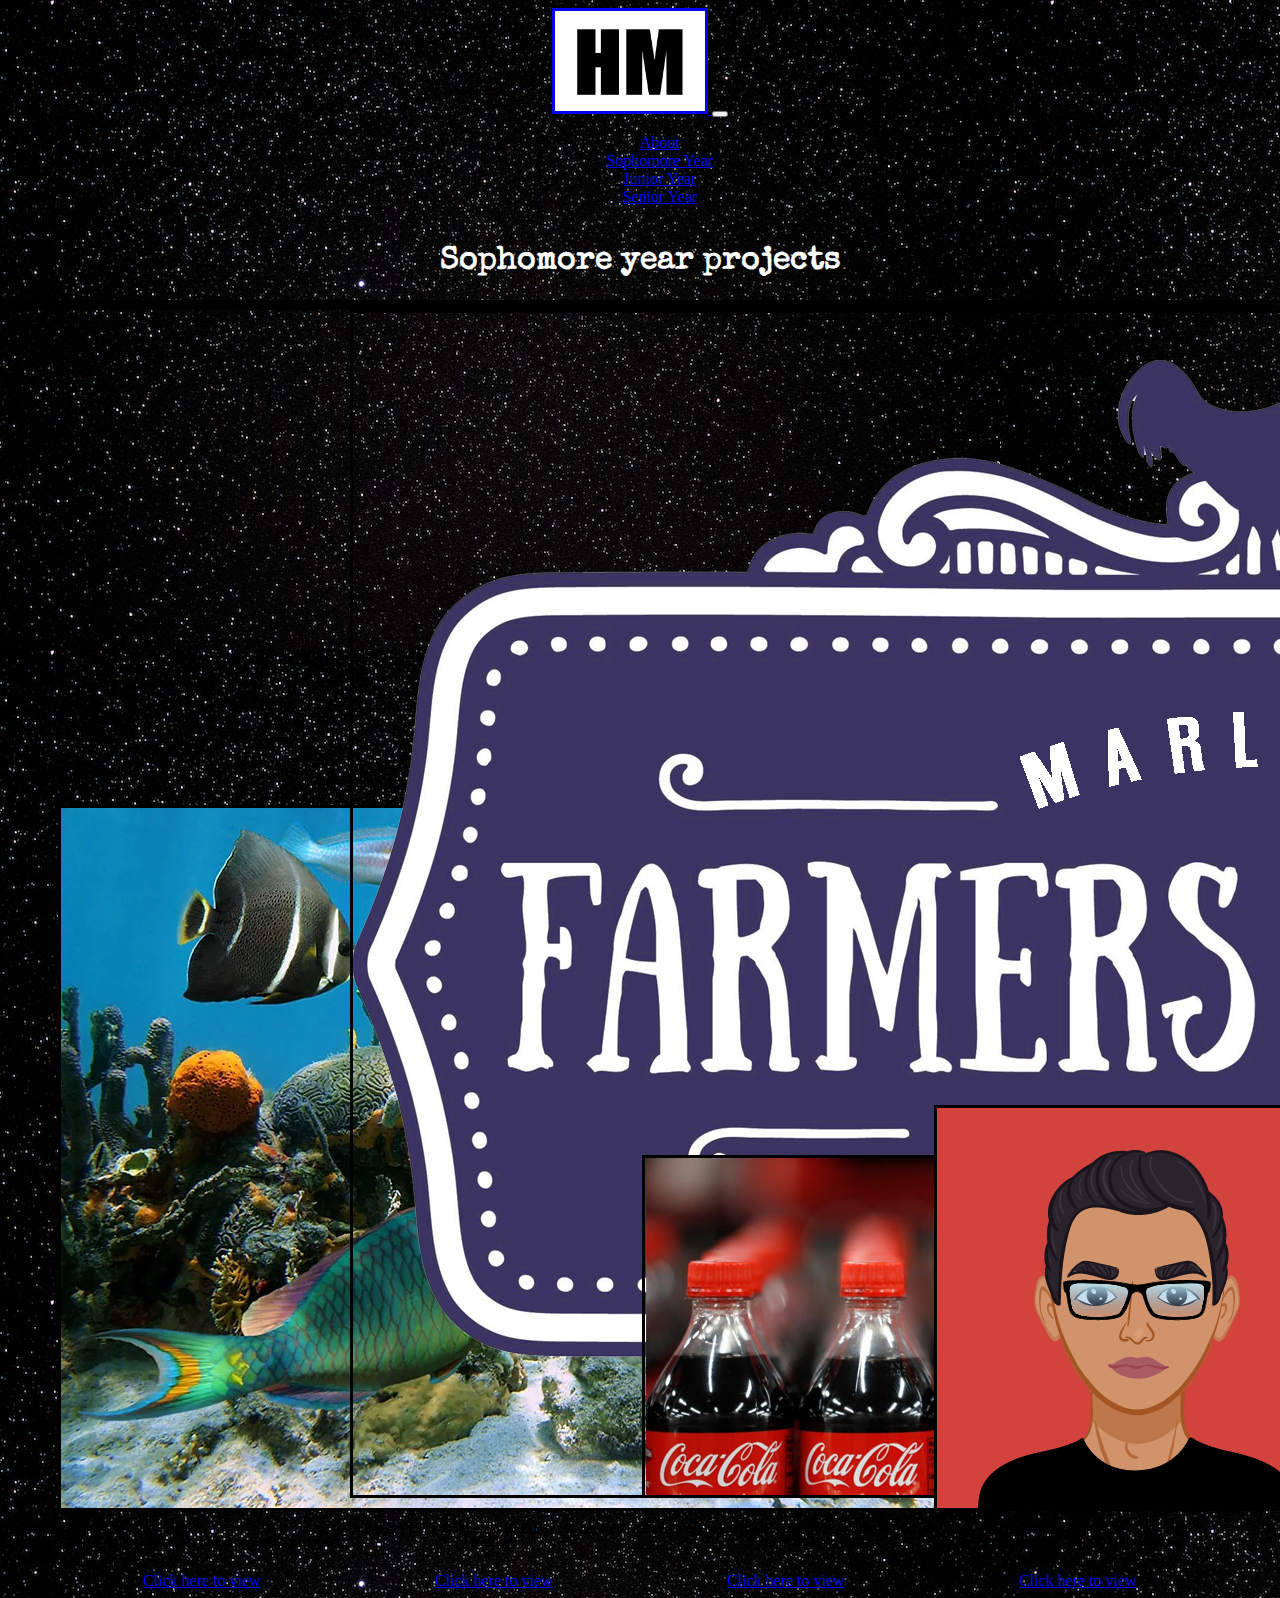
<file: Projects.html>
<!DOCTYPE html>
<html>
<head>

  <link rel="preconnect" href="https://fonts.googleapis.com">
   <link rel="preconnect" href="https://fonts.googleapis.com">
<link rel="preconnect" href="https://fonts.gstatic.com" crossorigin>
<link href="https://fonts.googleapis.com/css2?family=Special+Elite&display=swap" rel="stylesheet">
   <link href="https://cdn.jsdelivr.net/npm/bootstrap@5.3.0-alpha1/dist/css/bootstrap.min.css" rel="stylesheet" integrity="sha384-GLhlTQ8iRABdZLl6O3oVMWSktQOp6b7In1Zl3/Jr59b6EGGoI1aFkw7cmDA6j6gD" crossorigin="anonymous">
  <link rel="stylesheet" href="style.css">
</head>

<body background="photo-1506318137071-a8e063b4bec0.jpg">
  <center>
<nav class="navbar navbar-expand-lg navbar-light bg-light">
  <a class="navbar-brand" href="Untitled-2.png"><img src="Untitled-2.png" style="width:150px" height="100px"> </img></a>
  <button class="navbar-toggler" type="button" data-toggle="collapse" data-target="#navbarNav" aria-controls="navbarNav" aria-expanded="false" aria-label="Toggle navigation">
    <span class="navbar-toggler-icon"></span>
  </button>
  <div class="collapse navbar-collapse" id="navbarNav">
    <ul class="navbar-nav">
      <li class="nav-item active">
        <a class="nav-link" href="index.html">About<span class="sr-only"></span></a>
      </li>
      <li class="nav-item">
        <a class="nav-link" href="Projects.html">Sophomore Year</a>
      </li>
      <li class="nav-item">
        <a class="nav-link" href="#">Junior Year</a>
      </li>
      <li class="nav-item">
        <a class="nav-link disabled" href="#">Senior Year</a>
      </li>
         <li class="nav-item">
        <a class="nav-link disabled" href="#"></a>
      </li>
    </ul>
  </div>
</nav>
</center>
<h1 class="h">Sophomore year projects</h1>
  <div class="photo">
  </div>
  </div>
    <div class="aboutme">
    <p>
    </p>
      
     <tr> 
       <td>
  <center>
       <div class="card" style="width: 18rem;">
  <img class="card-img-top" src="106945244-H.webp" alt="Card image cap">
  <div class="card-body">
    <h5 class="card-title">Here's my website on the 3 aquatic animals!</h5>
    <h4 class="card-text"><!--insert text--></h4>
    <a href="https://aquatic-animals-tca2-harrism2.honors-web-design-purple-7.repl.co/index.html" class="btn btn-primary">Click here to view</a>
  </div>
</div>
       </td>
       <td>
        <div class="card" style="width: 18rem;">
  <img class="card-img-top" src="AHHHHHHHHHHHHHHHHHHHHHHHHHHHHHHHHHHHHHHHHHHHHHHHHHHHHHHH.png" alt="Card image cap">
  <div class="card-body">
    <h5 class="card-title">Here's my website on Marlboro's farmer market</h5>
    <h4 class="card-text"><!--insert text--></h4>
    <a href="https://farmers-market-bootstrap-grid-harrism2.honors-web-design-purple-7.repl.co/" class="btn btn-primary">Click here to view</a>
  </div>
</div>
       </td>
<td>
        <div class="card" style="width: 18rem;">
  <img class="card-img-top" src="bottlestoday.png" alt="Card image cap">
  <div class="card-body">
    <h5 class="card-title">Here's my website where I show a Coca-Cola carousel </h5>
    <h4 class="card-text"><!--insert text--></h4>
    <a href="https://cocacola-image-carousel-harrism2.honors-web-design-purple-7.repl.co/" class="btn btn-primary">Click here to view</a>
  </div>
</div>
</td>
       <td>
        <div class="card" style="width: 18rem;">
  <img class="card-img-top" src="AvatarMaker (1).png" alt="Card image cap">
  <div class="card-body">
    <h5 class="card-title">Here's my old about me website</h5>
    <h4 class="card-text"><!--insert text--></h4>
    <a href="https://about-me-page-harrism2.honors-web-design-purple-7.repl.co/" class="btn btn-primary">Click here to view</a>
  </div>
</div>
      </div>
</td>
</tr>

</center>




  
</body>

  
</html>
</file>
<file: style.css>
img {
  border: 3px solid;
}
 
.photo {
  border: 5px solid;
}

p {
  color: white; 
  text-align: center;
  display: inline;
  width: 50%;
  font-family: 'Special Elite', cursive;
}
.b1 {
  padding-top: 5rem;
  
  text-align: left;
}

.h {
  text-align: center;
  color: white;
font-family: 'Special Elite', cursive;


}

div.card {
  display: inline-block;
margin: auto;

}
.aboutme {

}
h5 {
  font-family: 'Special Elite', cursive;
}
</file>
